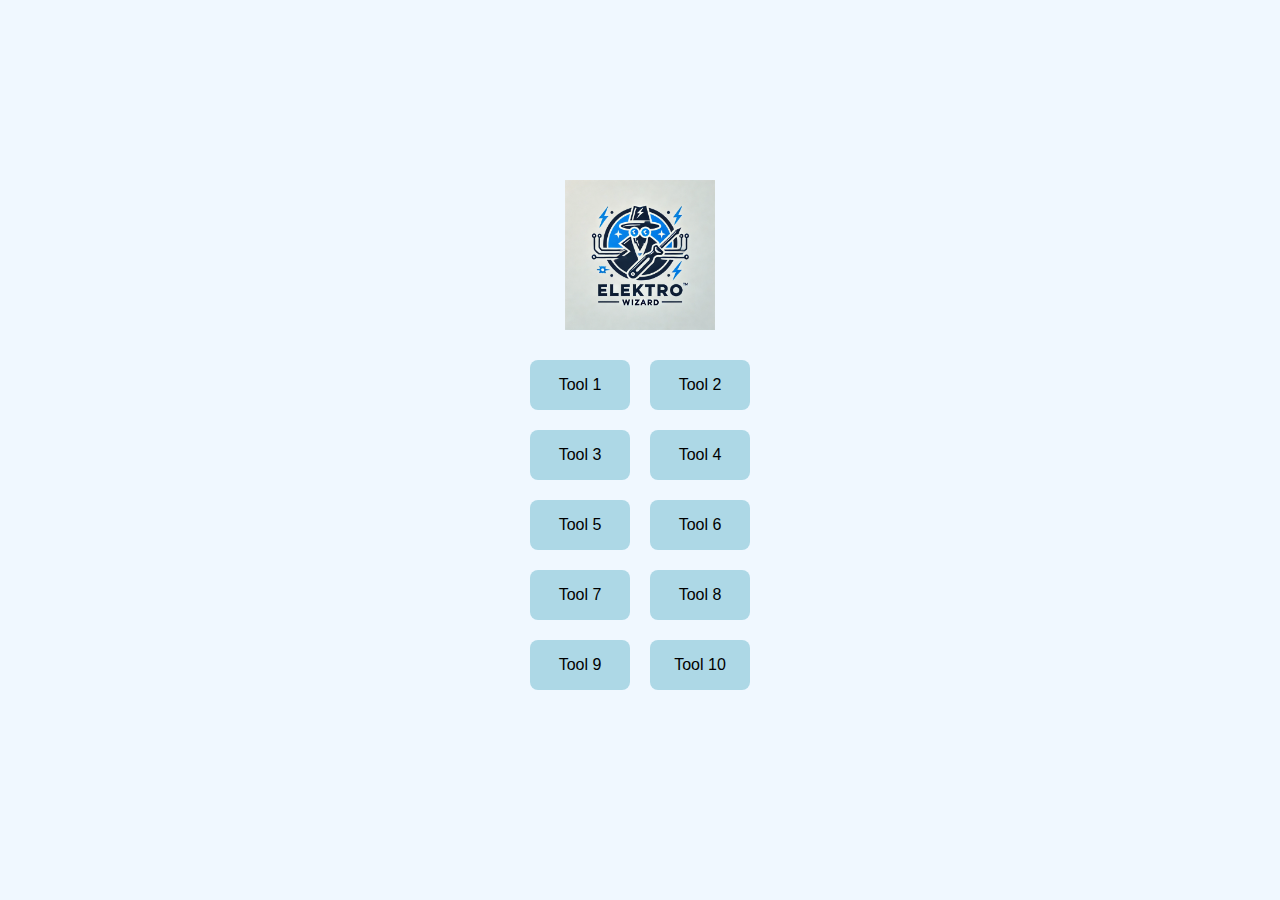
<file: index.html>
<!DOCTYPE html>
<html lang="de">
<head>
    <meta charset="UTF-8">
    <meta name="viewport" content="width=device-width, initial-scale=1.0">
    <title>Elektro Wizard</title>
    <link rel="stylesheet" href="styles.css">
    <link rel="manifest" href="/manifest.json">
</head>
<body>
    <div class="container">
        <img src="/icons/icon_512x512.png" alt="Elektro Wizard Icon" class="icon">
        <div class="buttons">
            <button class="button" onclick="location.href='tool_1.html'">Tool 1</button>
            <button class="button" onclick="location.href='tool_2.html'">Tool 2</button>
            <button class="button" onclick="location.href='tool_3.html'">Tool 3</button>
            <button class="button" onclick="location.href='tool_4.html'">Tool 4</button>
            <button class="button" onclick="location.href='tool_5.html'">Tool 5</button>
            <button class="button" onclick="location.href='tool_6.html'">Tool 6</button>
            <button class="button" onclick="location.href='tool_7.html'">Tool 7</button>
            <button class="button" onclick="location.href='tool_8.html'">Tool 8</button>
            <button class="button" onclick="location.href='tool_9.html'">Tool 9</button>
            <button class="button" onclick="location.href='tool_10.html'">Tool 10</button>
        </div>
        <button id="updateButton" class="button">Nach Updates suchen</button>
    </div>

    <script src="script.js"></script>
</body>
</html>
</file>
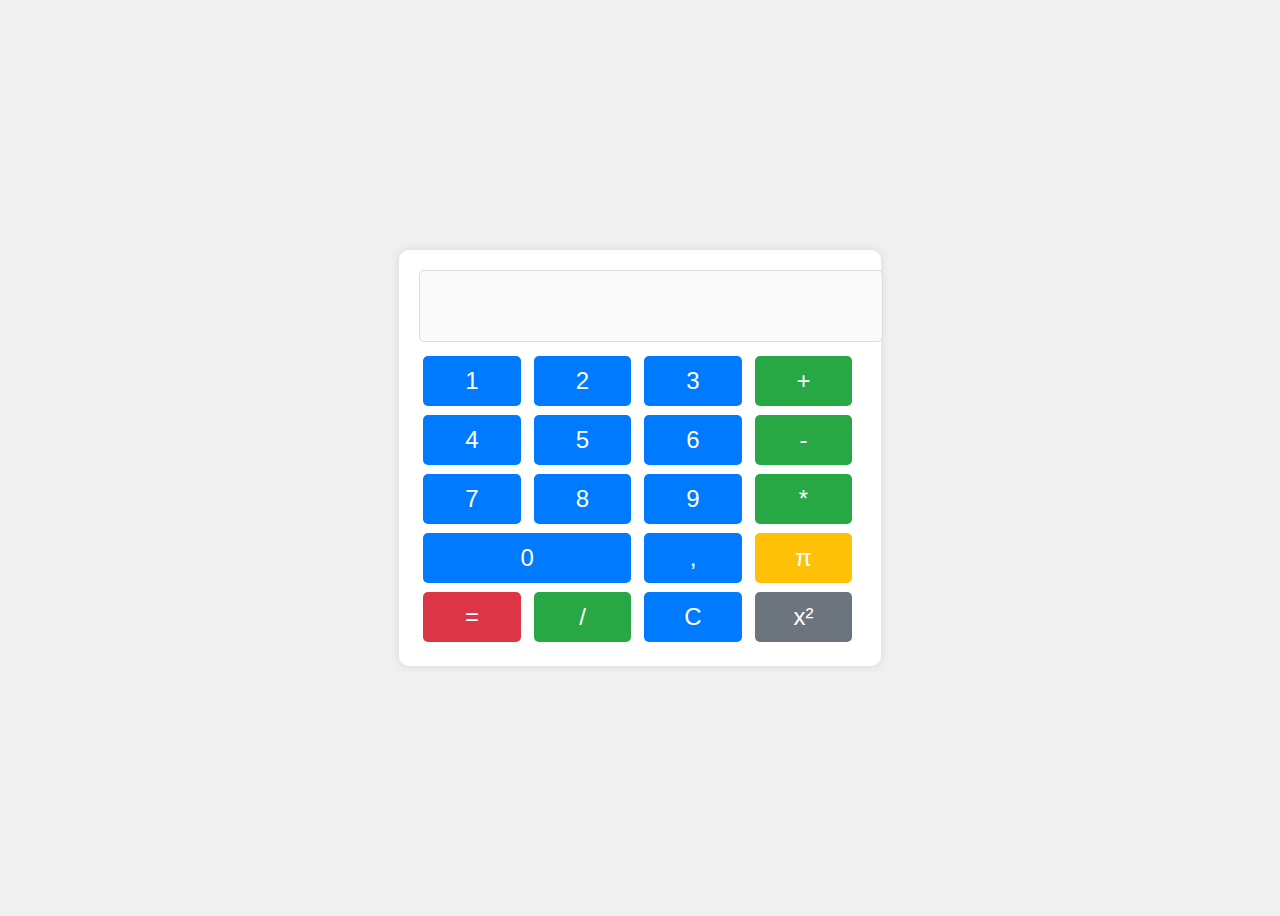
<file: index_old.html>
<!DOCTYPE html>
<html lang="de">
<head>
  <meta charset="UTF-8">
  <meta name="viewport" content="width=device-width, initial-scale=1.0">
  <title>Taschenrechner PWA</title>
  <link rel="manifest" href="/manifest.json">
  <style>
    body {
      font-family: Arial, sans-serif;
      display: flex;
      justify-content: center;
      align-items: center;
      height: 100vh;
      background-color: #f0f0f0;
    }
    #calculator {
      background: #fff;
      padding: 20px;
      border-radius: 10px;
      box-shadow: 0 0 10px rgba(0,0,0,0.1);
    }
    #display {
      width: 100%;
      height: 50px;
      font-size: 2em;
      margin-bottom: 10px;
      text-align: right;
      padding: 10px;
      border: 1px solid #ddd;
      border-radius: 5px;
      background: #fafafa;
    }
    .button {
      width: 22%;
      height: 50px;
      font-size: 1.5em;
      margin: 1%;
      border: none;
      border-radius: 5px;
      background: #007bff;
      color: #fff;
      cursor: pointer;
    }
    .button.operator {
      background: #28a745;
    }
    .button.equal {
      background: #dc3545;
    }
    .button.zero {
      width: 47%;
    }
    .button.pi {
      background: #ffc107;
    }
    .button.square {
      background: #6c757d;
    }
  </style>
</head>
<body>
  <div id="calculator">
    <input type="text" id="display" readonly>
    <br>
    <button class="button" onclick="appendNumber('1')">1</button>
    <button class="button" onclick="appendNumber('2')">2</button>
    <button class="button" onclick="appendNumber('3')">3</button>
    <button class="button operator" onclick="setOperator('+')">+</button>
    <br>
    <button class="button" onclick="appendNumber('4')">4</button>
    <button class="button" onclick="appendNumber('5')">5</button>
    <button class="button" onclick="appendNumber('6')">6</button>
    <button class="button operator" onclick="setOperator('-')">-</button>
    <br>
    <button class="button" onclick="appendNumber('7')">7</button>
    <button class="button" onclick="appendNumber('8')">8</button>
    <button class="button" onclick="appendNumber('9')">9</button>
    <button class="button operator" onclick="setOperator('*')">*</button>
    <br>
    <button class="button zero" onclick="appendNumber('0')">0</button>
    <button class="button" onclick="appendDecimal()">,</button>
    <button class="button pi" onclick="appendPi()">π</button>
    <button class="button equal" onclick="calculate()">=</button>
    <button class="button operator" onclick="setOperator('/')">/</button>
    <button class="button" onclick="clearDisplay()">C</button>
    <button class="button square" onclick="squareNumber()">x²</button> <!-- Button für Quadrieren -->
  </div>

  <script>
    let display = document.getElementById('display');
    let currentNumber = '';
    let previousNumber = '';
    let operator = '';
    let shouldResetDisplay = false;

    function appendNumber(number) {
      if (shouldResetDisplay) {
        currentNumber = '';
        shouldResetDisplay = false;
      }
      currentNumber += number;
      display.value = currentNumber;
    }

    function appendDecimal() {
      if (shouldResetDisplay) {
        currentNumber = '0';
        shouldResetDisplay = false;
      }
      if (!currentNumber.includes(',')) {
        currentNumber += ',';
        display.value = currentNumber;
      }
    }

    function appendPi() {
      if (shouldResetDisplay) {
        currentNumber = '';
        shouldResetDisplay = false;
      }
      currentNumber = (parseFloat(currentNumber.replace(',', '.')) || 0) + Math.PI.toString().replace('.', ',');
      display.value = currentNumber;
      shouldResetDisplay = true;
    }

    function setOperator(op) {
      if (currentNumber === '') return;
      if (previousNumber !== '') {
        calculate();
      }
      operator = op;
      previousNumber = currentNumber.replace(',', '.');
      currentNumber = '';
    }

    function calculate() {
      if (previousNumber === '' || currentNumber === '') return;
      let result;
      const prev = parseFloat(previousNumber);
      const current = parseFloat(currentNumber.replace(',', '.'));
      switch (operator) {
        case '+':
          result = prev + current;
          break;
        case '-':
          result = prev - current;
          break;
        case '*':
          result = prev * current;
          break;
        case '/':
          result = prev / current;
          break;
        default:
          return;
      }
      display.value = result.toString().replace('.', ',');
      currentNumber = result.toString();
      previousNumber = '';
      operator = '';
      shouldResetDisplay = true;
    }

    function clearDisplay() {
      currentNumber = '';
      previousNumber = '';
      operator = '';
      display.value = '';
    }

    function squareNumber() {
      if (currentNumber === '') return;
      const num = parseFloat(currentNumber.replace(',', '.'));
      const result = num * num;
      display.value = result.toString().replace('.', ',');
      currentNumber = result.toString();
      shouldResetDisplay = true;
    }

    if ('serviceWorker' in navigator) {
      navigator.serviceWorker.register('/service-worker.js')
        .then(function(registration) {
          console.log('Service Worker registration successful with scope: ', registration.scope);
          
          // Überprüfen auf Updates
          if (registration.waiting) {
            registration.waiting.postMessage({ action: 'skipWaiting' });
          }

          registration.onupdatefound = function() {
            if (registration.installing) {
              registration.installing.onstatechange = function() {
                if (registration.installing.state === 'installed' && navigator.serviceWorker.controller) {
                  console.log('Neue Version verfügbar!');
                  if (confirm('Neue Version verfügbar. Möchtest du aktualisieren?')) {
                    registration.waiting.postMessage({ action: 'skipWaiting' });
                  }
                }
              };
            }
          };

          let refreshing;
          navigator.serviceWorker.addEventListener('controllerchange', function() {
            if (refreshing) return;
            window.location.reload();
            refreshing = true;
          });
        })
        .catch(function(error) {
          console.log('Service Worker registration failed: ', error);
        });
    }
  </script>
</body>
</html>
</file>
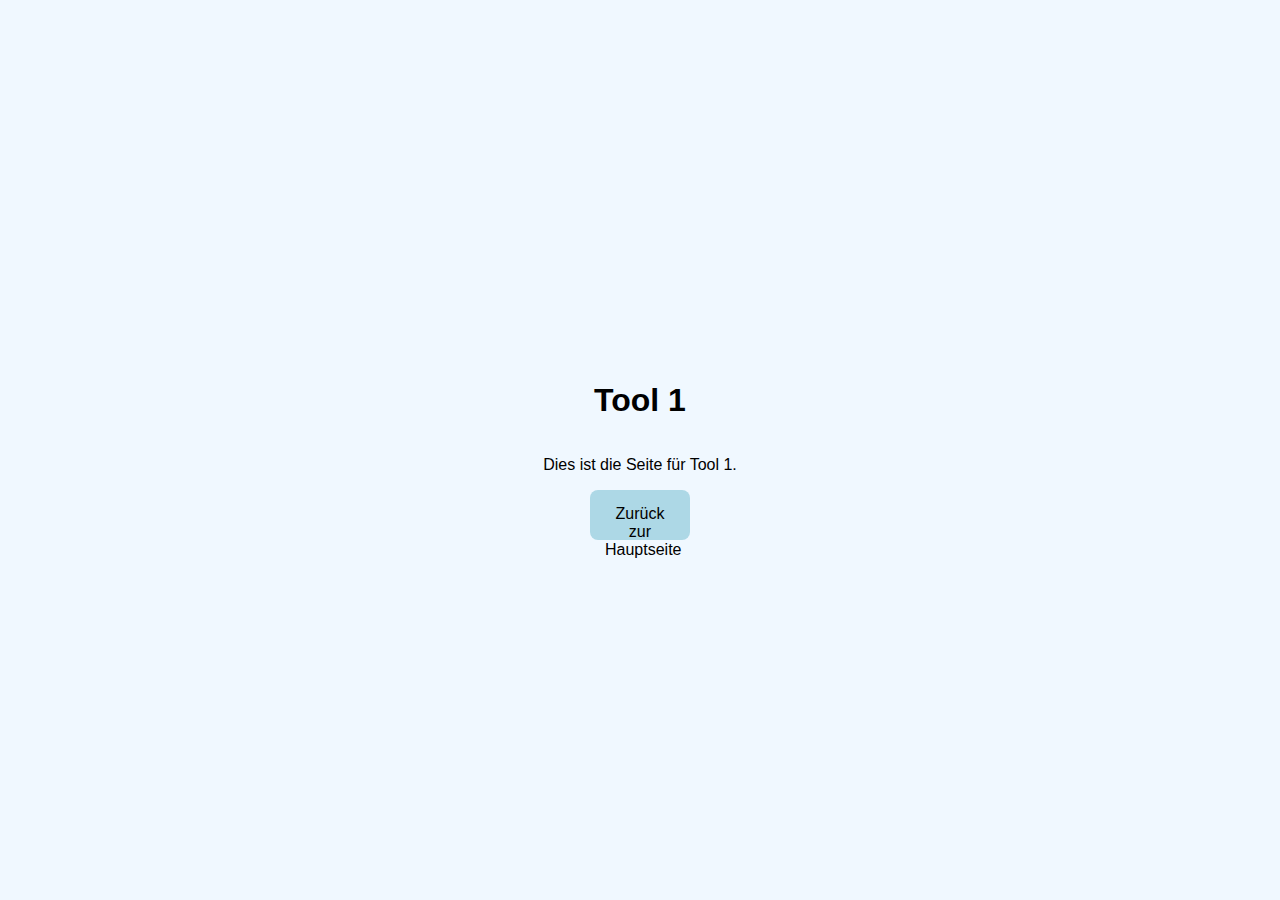
<file: tool_1.html>
<!DOCTYPE html>
<html lang="de">
<head>
    <meta charset="UTF-8">
    <meta name="viewport" content="width=device-width, initial-scale=1.0">
    <title>Tool 1</title>
    <link rel="stylesheet" href="styles.css">
</head>
<body>
    <div class="container">
        <h1>Tool 1</h1>
        <p>Dies ist die Seite für Tool 1.</p>
        <button class="button" onclick="location.href='index.html'">Zurück zur Hauptseite</button>
    </div>
</body>
</html>
</file>
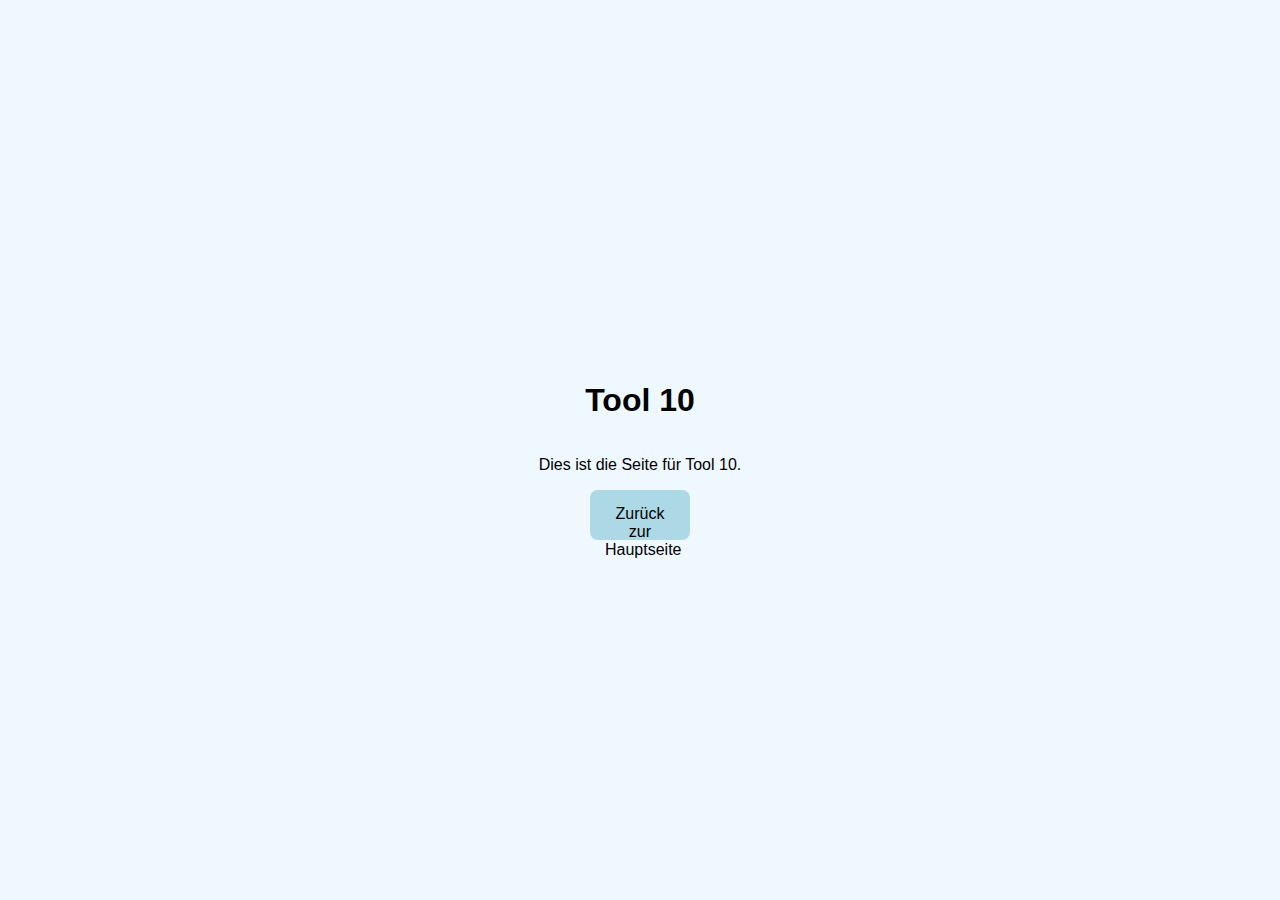
<file: tool_10.html>
<!DOCTYPE html>
<html lang="de">
<head>
    <meta charset="UTF-8">
    <meta name="viewport" content="width=device-width, initial-scale=1.0">
    <title>Tool 10</title>
    <link rel="stylesheet" href="styles.css">
</head>
<body>
    <div class="container">
        <h1>Tool 10</h1>
        <p>Dies ist die Seite für Tool 10.</p>
        <button class="button" onclick="location.href='index.html'">Zurück zur Hauptseite</button>
    </div>
</body>
</html>
</file>
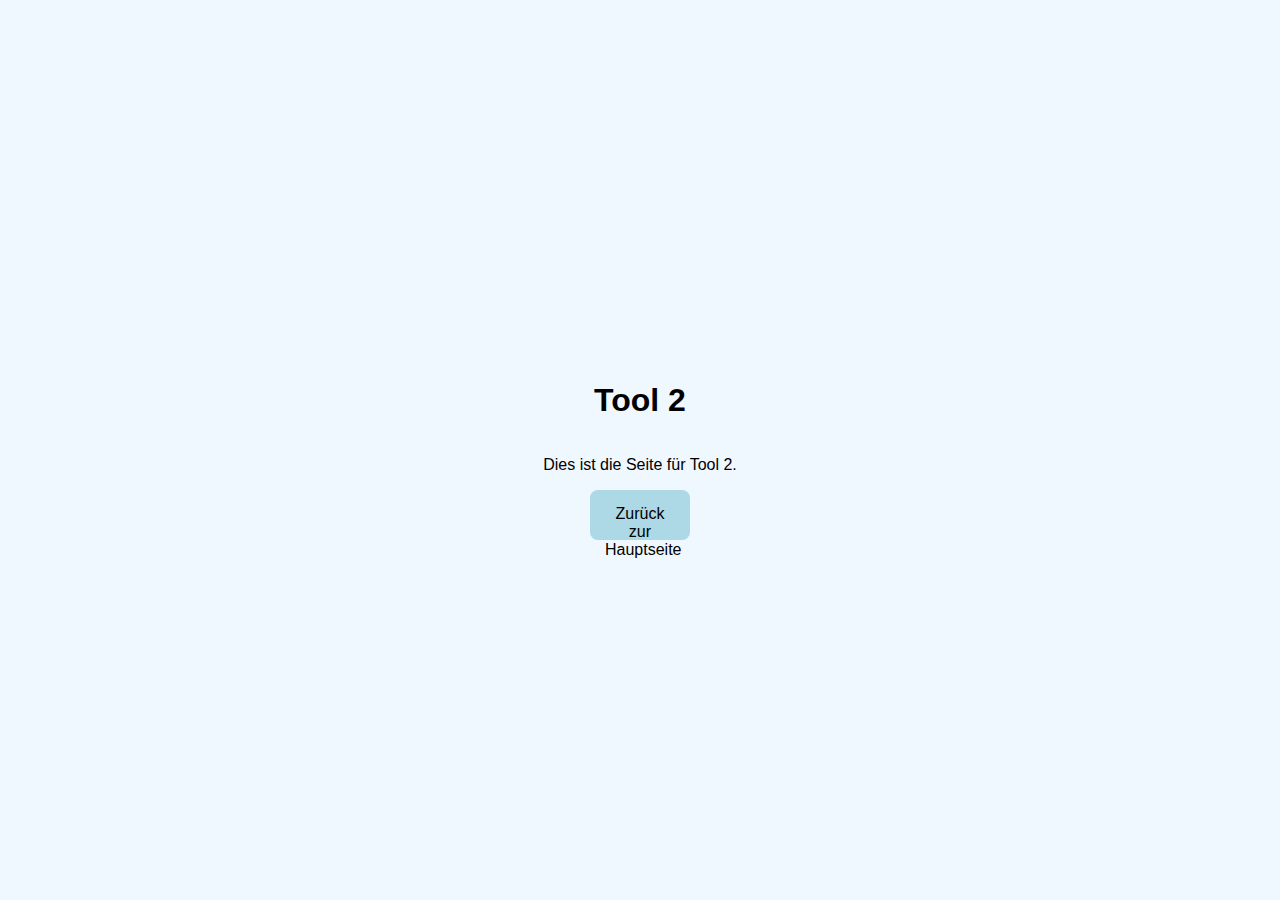
<file: tool_2.html>
<!DOCTYPE html>
<html lang="de">
<head>
    <meta charset="UTF-8">
    <meta name="viewport" content="width=device-width, initial-scale=1.0">
    <title>Tool 2</title>
    <link rel="stylesheet" href="styles.css">
</head>
<body>
    <div class="container">
        <h1>Tool 2</h1>
        <p>Dies ist die Seite für Tool 2.</p>
        <button class="button" onclick="location.href='index.html'">Zurück zur Hauptseite</button>
    </div>
</body>
</html>
</file>
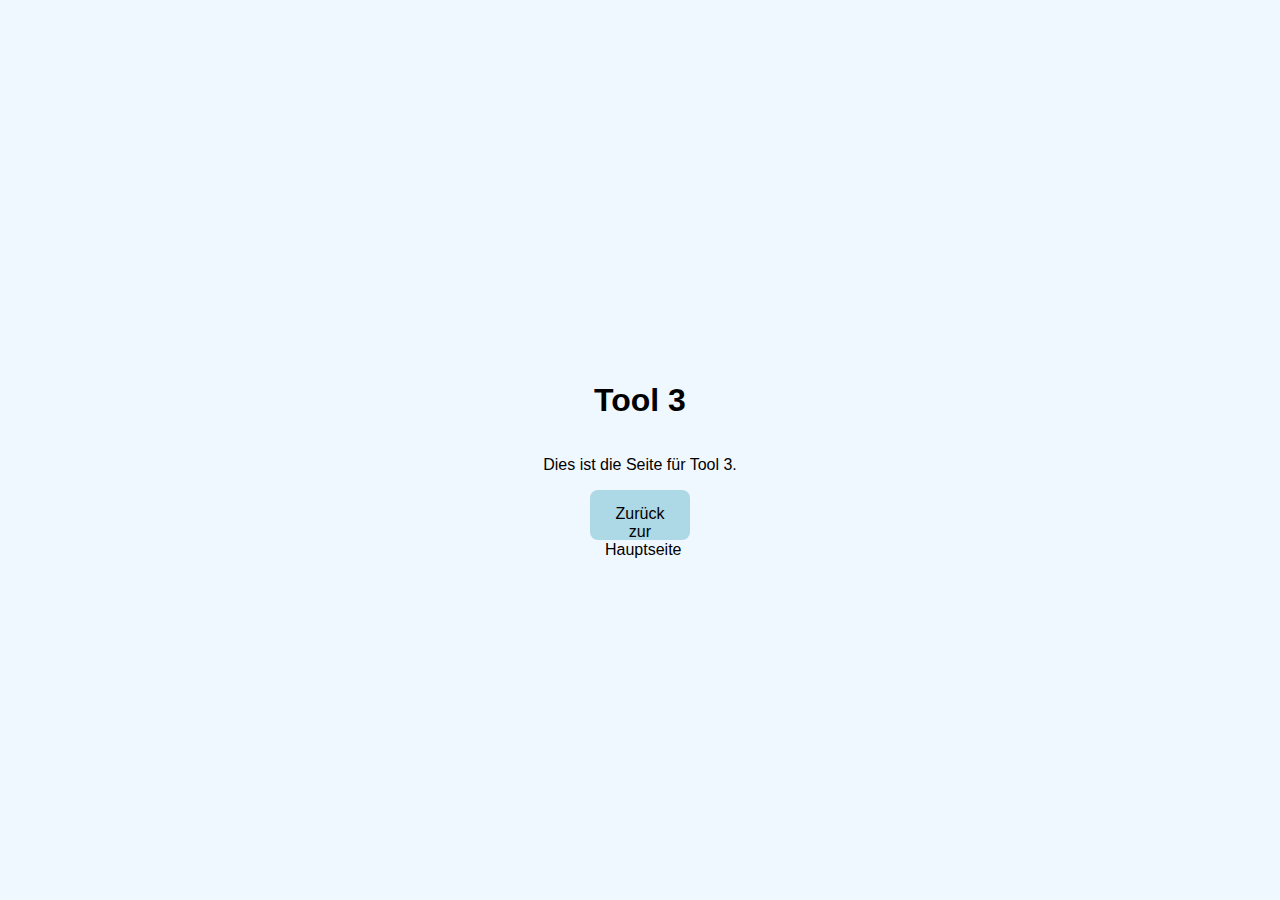
<file: tool_3.html>
<!DOCTYPE html>
<html lang="de">
<head>
    <meta charset="UTF-8">
    <meta name="viewport" content="width=device-width, initial-scale=1.0">
    <title>Tool 3</title>
    <link rel="stylesheet" href="styles.css">
</head>
<body>
    <div class="container">
        <h1>Tool 3</h1>
        <p>Dies ist die Seite für Tool 3.</p>
        <button class="button" onclick="location.href='index.html'">Zurück zur Hauptseite</button>
    </div>
</body>
</html>
</file>
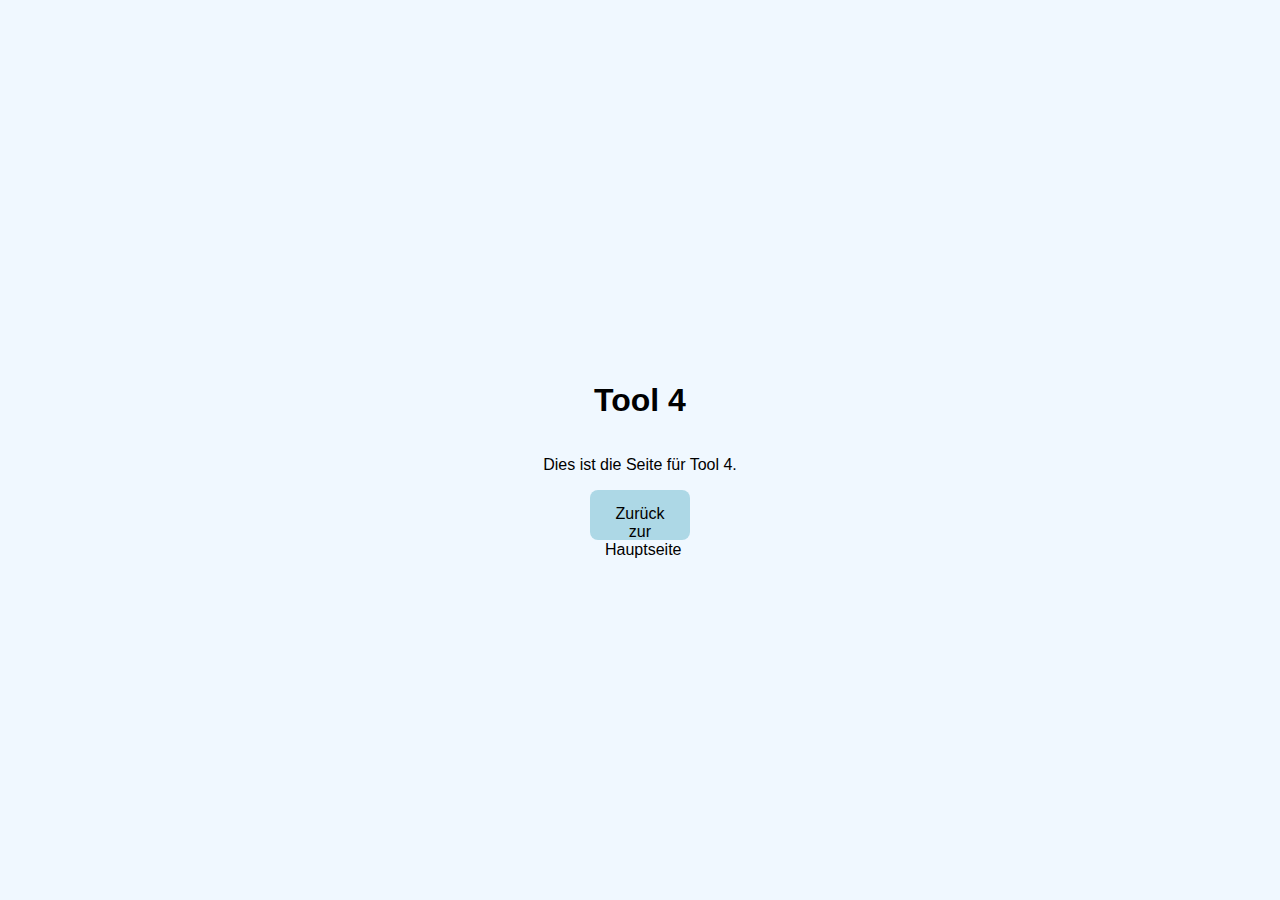
<file: tool_4.html>
<!DOCTYPE html>
<html lang="de">
<head>
    <meta charset="UTF-8">
    <meta name="viewport" content="width=device-width, initial-scale=1.0">
    <title>Tool 4</title>
    <link rel="stylesheet" href="styles.css">
</head>
<body>
    <div class="container">
        <h1>Tool 4</h1>
        <p>Dies ist die Seite für Tool 4.</p>
        <button class="button" onclick="location.href='index.html'">Zurück zur Hauptseite</button>
    </div>
</body>
</html>
</file>
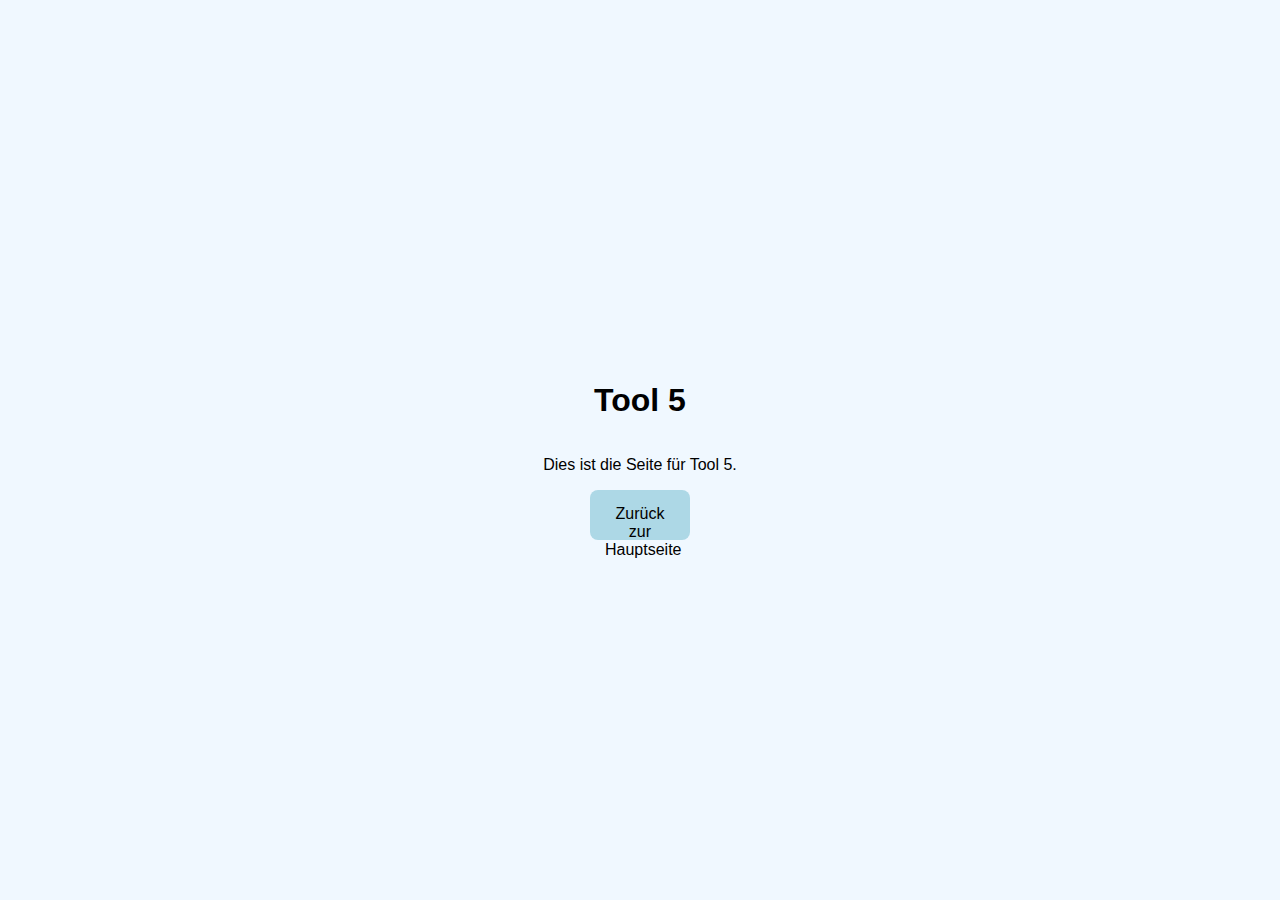
<file: tool_5.html>
<!DOCTYPE html>
<html lang="de">
<head>
    <meta charset="UTF-8">
    <meta name="viewport" content="width=device-width, initial-scale=1.0">
    <title>Tool 5</title>
    <link rel="stylesheet" href="styles.css">
</head>
<body>
    <div class="container">
        <h1>Tool 5</h1>
        <p>Dies ist die Seite für Tool 5.</p>
        <button class="button" onclick="location.href='index.html'">Zurück zur Hauptseite</button>
    </div>
</body>
</html>
</file>
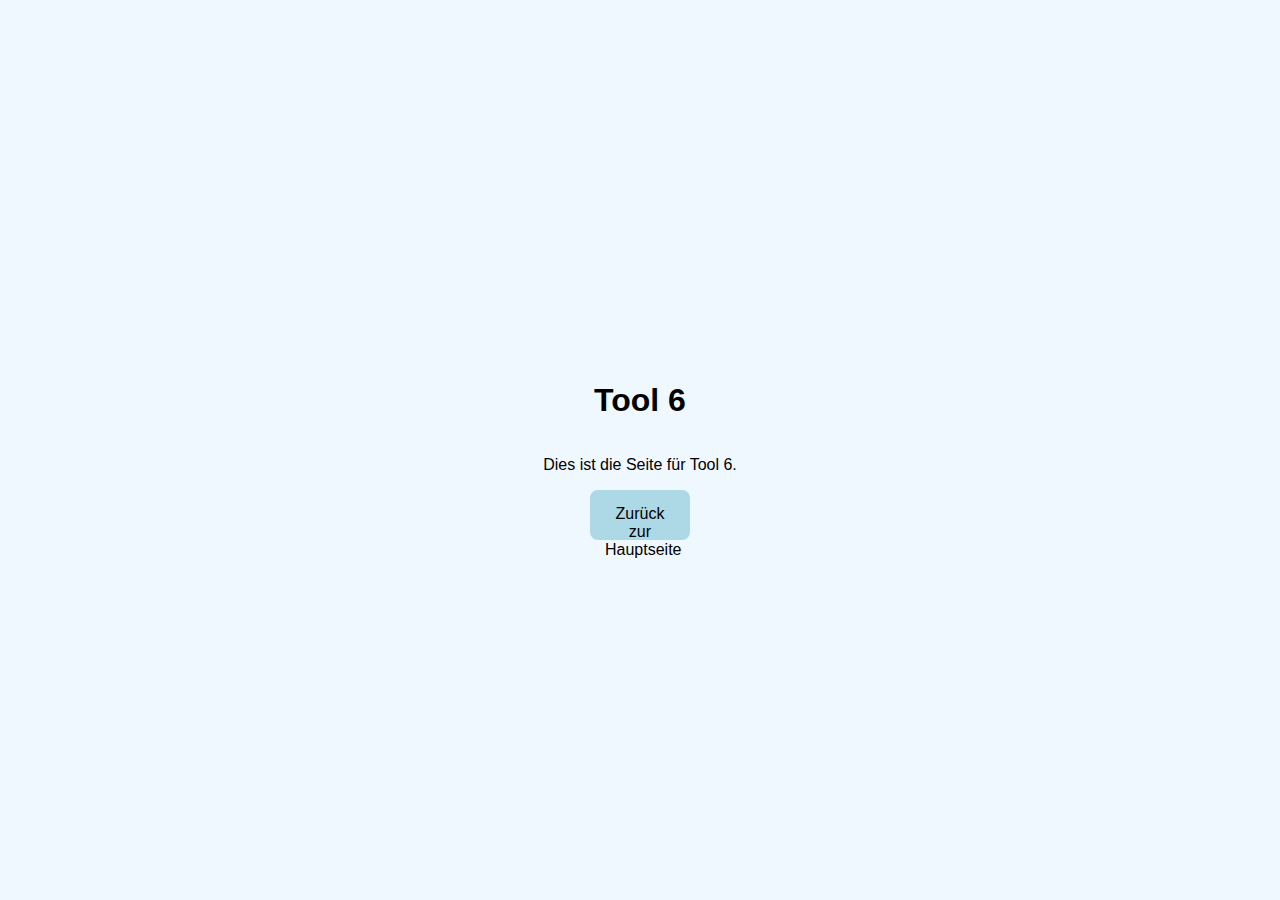
<file: tool_6.html>
<!DOCTYPE html>
<html lang="de">
<head>
    <meta charset="UTF-8">
    <meta name="viewport" content="width=device-width, initial-scale=1.0">
    <title>Tool 6</title>
    <link rel="stylesheet" href="styles.css">
</head>
<body>
    <div class="container">
        <h1>Tool 6</h1>
        <p>Dies ist die Seite für Tool 6.</p>
        <button class="button" onclick="location.href='index.html'">Zurück zur Hauptseite</button>
    </div>
</body>
</html>
</file>
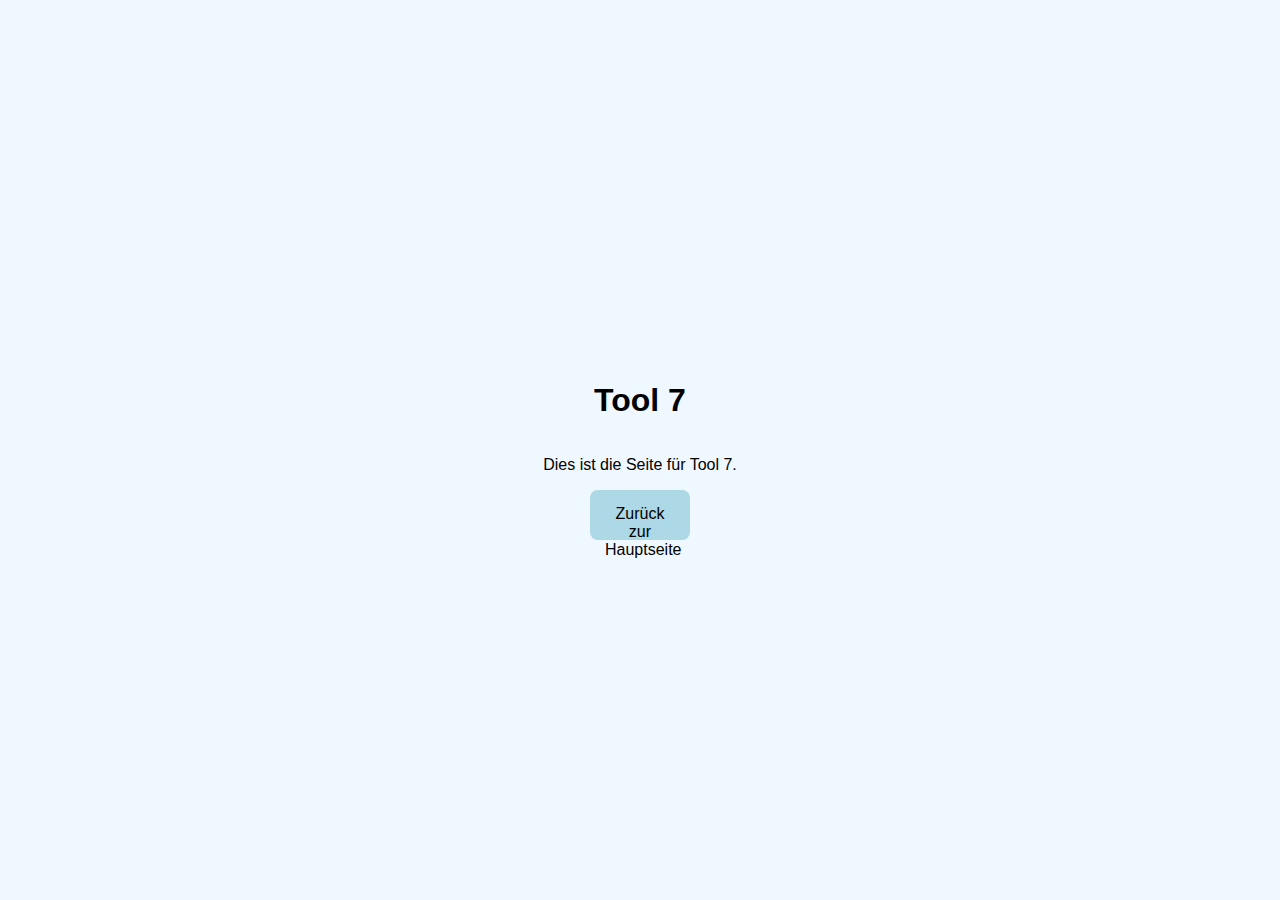
<file: tool_7.html>
<!DOCTYPE html>
<html lang="de">
<head>
    <meta charset="UTF-8">
    <meta name="viewport" content="width=device-width, initial-scale=1.0">
    <title>Tool 7</title>
    <link rel="stylesheet" href="styles.css">
</head>
<body>
    <div class="container">
        <h1>Tool 7</h1>
        <p>Dies ist die Seite für Tool 7.</p>
        <button class="button" onclick="location.href='index.html'">Zurück zur Hauptseite</button>
    </div>
</body>
</html>
</file>
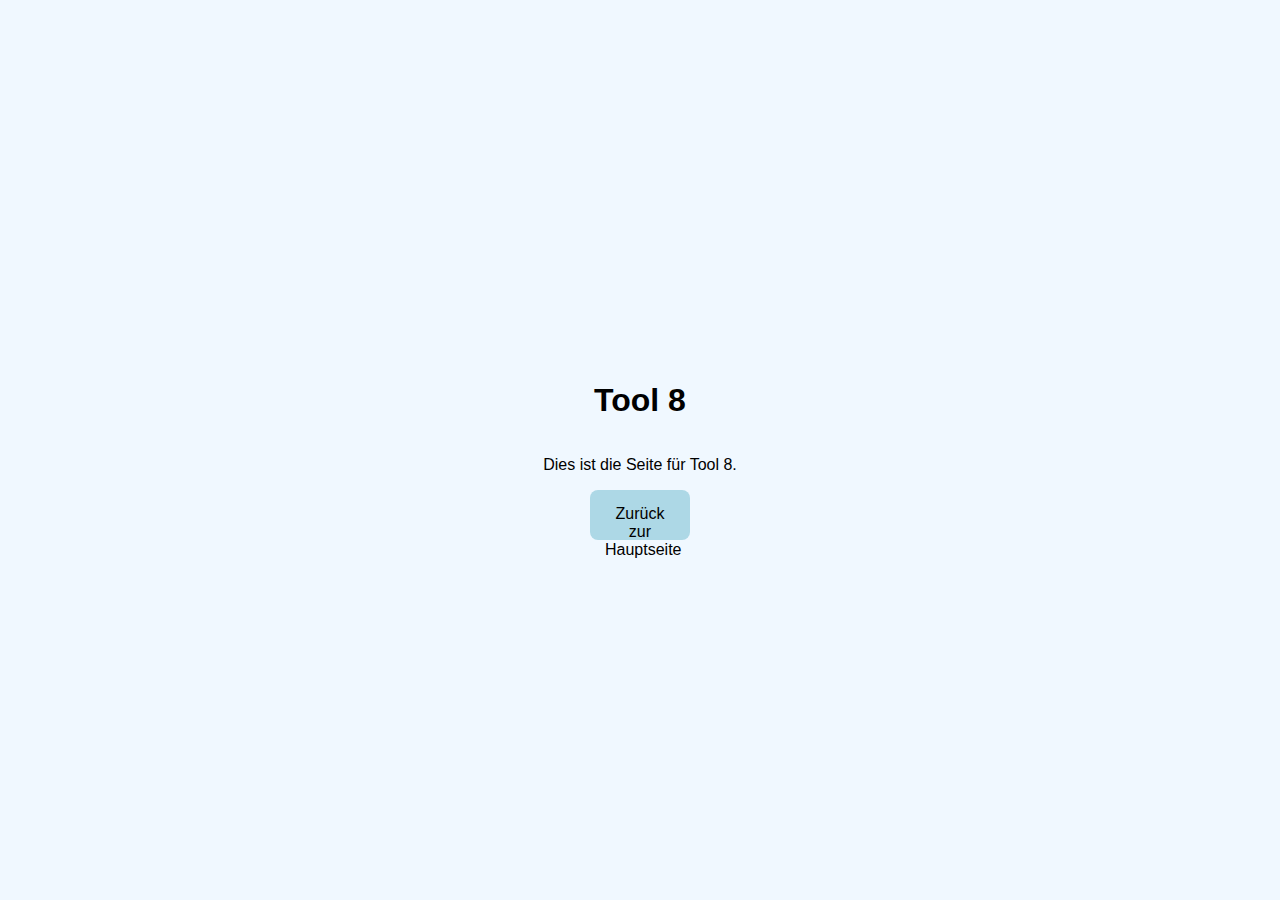
<file: tool_8.html>
<!DOCTYPE html>
<html lang="de">
<head>
    <meta charset="UTF-8">
    <meta name="viewport" content="width=device-width, initial-scale=1.0">
    <title>Tool 8</title>
    <link rel="stylesheet" href="styles.css">
</head>
<body>
    <div class="container">
        <h1>Tool 8</h1>
        <p>Dies ist die Seite für Tool 8.</p>
        <button class="button" onclick="location.href='index.html'">Zurück zur Hauptseite</button>
    </div>
</body>
</html>
</file>
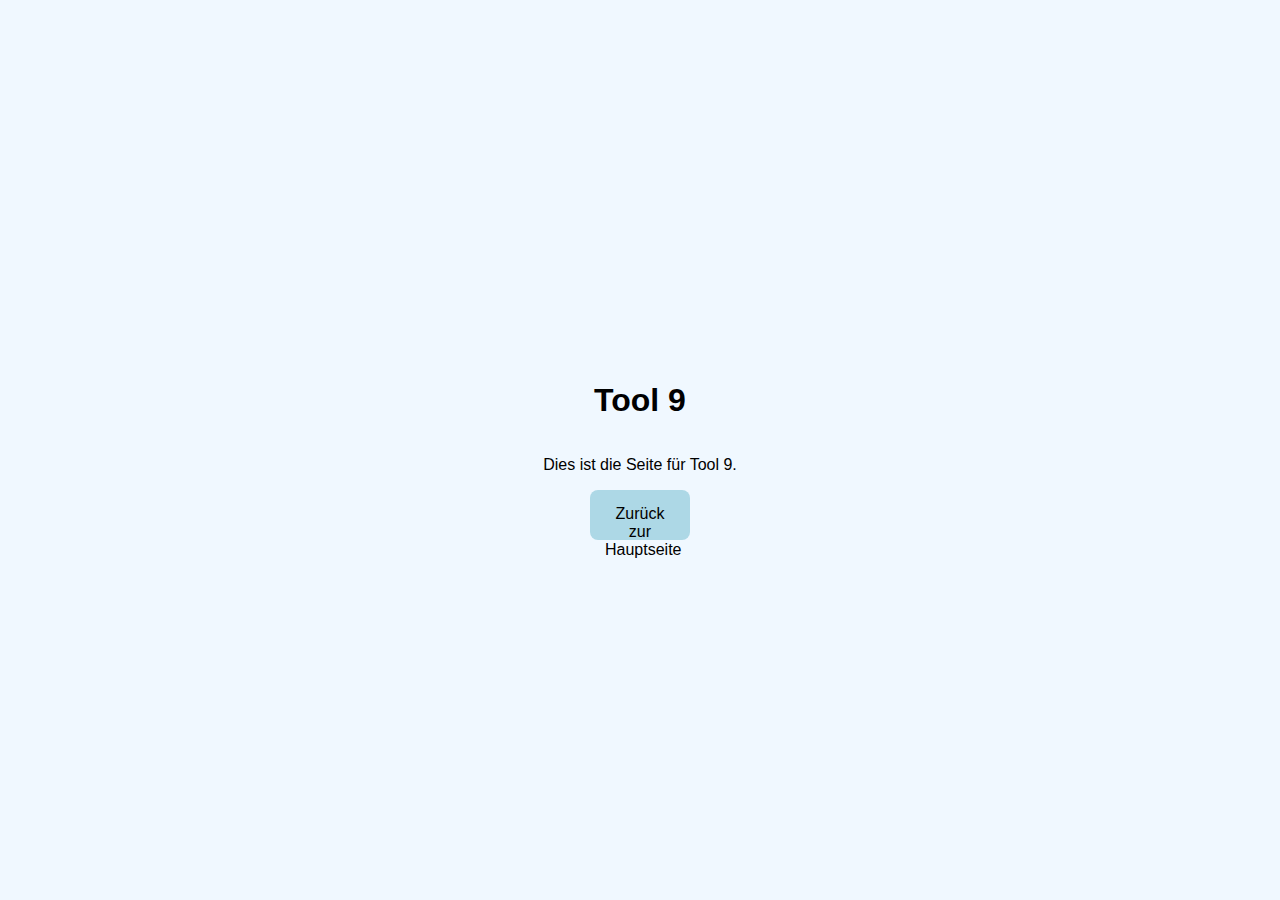
<file: tool_9.html>
<!DOCTYPE html>
<html lang="de">
<head>
    <meta charset="UTF-8">
    <meta name="viewport" content="width=device-width, initial-scale=1.0">
    <title>Tool 9</title>
    <link rel="stylesheet" href="styles.css">
</head>
<body>
    <div class="container">
        <h1>Tool 9</h1>
        <p>Dies ist die Seite für Tool 9.</p>
        <button class="button" onclick="location.href='index.html'">Zurück zur Hauptseite</button>
    </div>
</body>
</html>
</file>
<file: styles.css>
body {
    font-family: Arial, sans-serif;
    text-align: center;
    background-color: #f0f8ff; /* Heller Blauton für den Hintergrund */
    margin: 0;
    display: flex;
    justify-content: center;
    align-items: center;
    flex-direction: column;
    height: 100vh;
}

.container {
    display: flex;
    flex-direction: column;
    align-items: center;
}

.icon {
    width: 150px; /* Angepasste Größe des Icons */
    height: 150px;
    margin-bottom: 30px; /* Abstand zum Raster der Buttons */
}

.buttons {
    display: grid;
    grid-template-columns: repeat(2, auto); /* Zwei Spalten mit automatischer Breite */
    gap: 20px; /* Abstand zwischen den Buttons */
    margin-bottom: 30px; /* Abstand zum Update-Button */
}

.button {
    background-color: #add8e6; /* Hellblaue Akzente */
    border: none;
    padding: 15px;
    font-size: 16px;
    cursor: pointer;
    border-radius: 8px;
    width: 100px; /* Feste Breite für Konsistenz */
    height: 50px; /* Feste Höhe für Konsistenz */
}

.button:hover {
    background-color: #87ceeb; /* Etwas dunklerer Blauton bei Hover */
}

#updateButton {
    display: none; /* Update-Button standardmäßig ausblenden */
}
</file>
